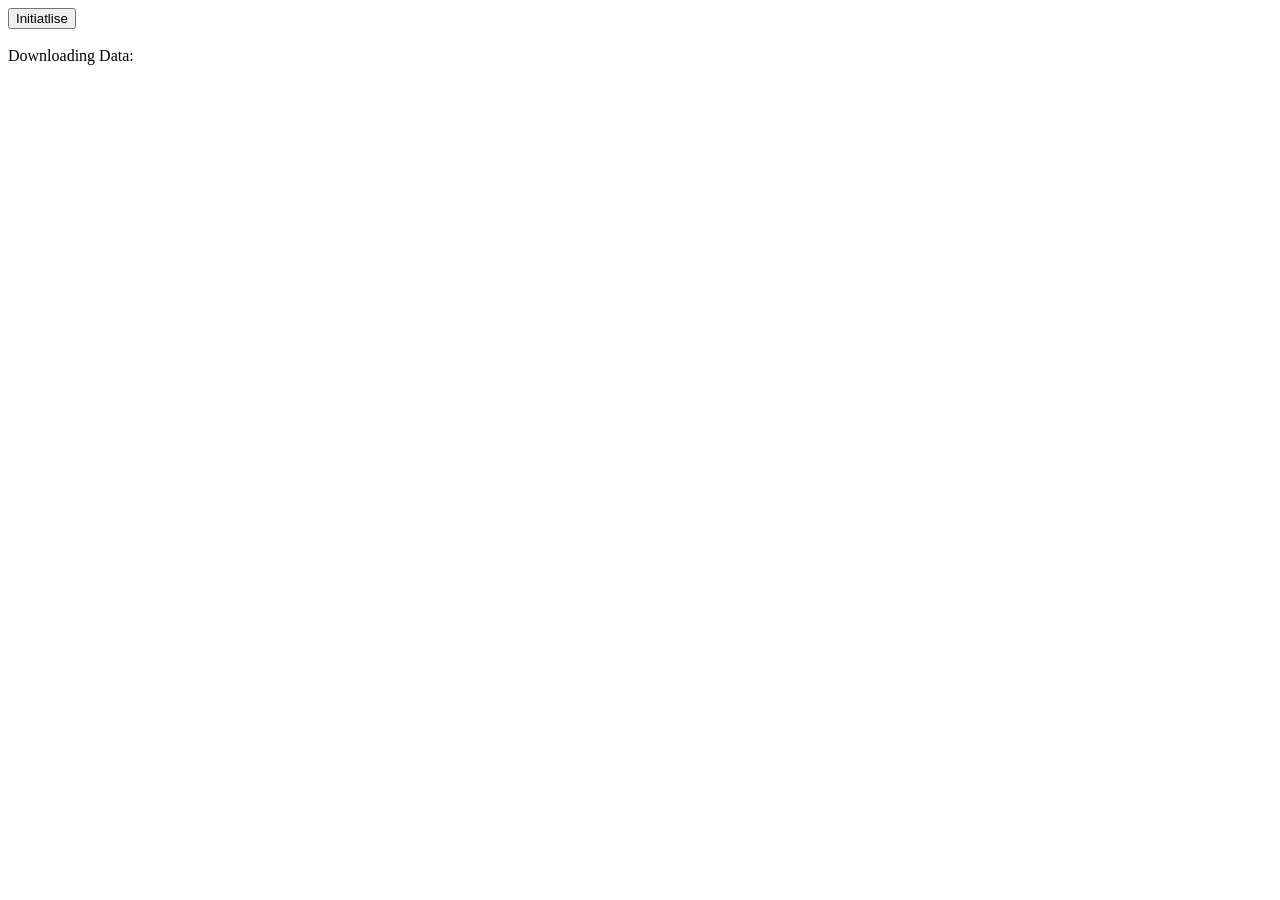
<file: get-beatmaps-json/index.html>
<!DOCTYPE html>
<html lang="en">
<head>
    <meta charset="UTF-8">
    <meta name="viewport" content="width=device-width, initial-scale=1.0">
    <title>Document</title>
</head>
<body>
    <button id="button">Initiatlise</button>
    <div></div><br>
    <div id="downloading-data">Downloading Data: </div>
    <script type="module" src="index.js"></script>
</body>
</html>
</file>
